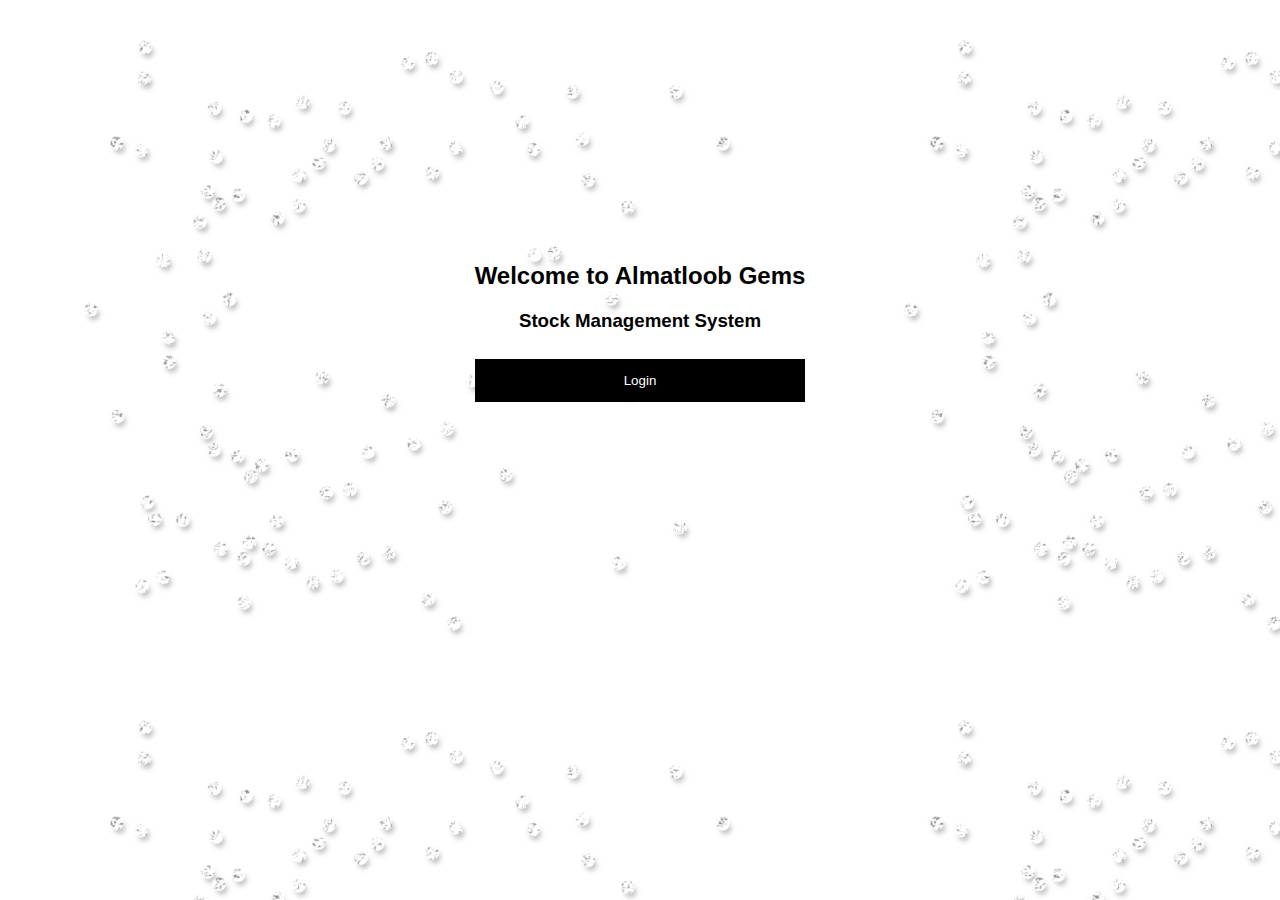
<file: index.html>
<!DOCTYPE html>
<html>
<head>
<meta name="viewport" content="width=device-width, initial-scale=1">
<style>
body {font-family: Arial, Helvetica, sans-serif; background-image: url("edit1.png")}

/* Full-width input fields */
input[type=text], input[type=password] {
  width: 100%;
  padding: 12px 20px;
  margin: 8px 0;
  display: inline-block;
  border: 1px solid #ccc;
  box-sizing: border-box;
}

/* Set a style for all buttons */
button {
  background-color: #4CAF50;
  color: white;
  padding: 14px 20px;
  margin: 8px 0;
  border: none;
  cursor: pointer;
  width: 100%;
}

button:hover {
  opacity: 0.8;
}

/* Center the image and position the close button */
.imgcontainer {
  text-align: center;
  margin: 24px 0 12px 0;
  position: relative;
}

img.bck {
  width: 40%;
  border-radius: 50%;
}

.container {
  padding: 16px;
}

span.psw {
  float: right;
  padding-top: 16px;
}

/* The Modal (background) */
.modal {
  display: none; /* Hidden by default */
  position: fixed; /* Stay in place */
  z-index: 1; /* Sit on top */
  left: 0;
  top: 0;
  width: 100%; /* Full width */
  height: 100%; /* Full height */
  overflow: auto; /* Enable scroll if needed */
  background-color: rgb(0,0,0); /* Fallback color */
  background-color: rgba(0,0,0,0.4); /* Black w/ opacity */
  padding-top: 60px;
}

/* Modal Content/Box */
.modal-content {
  background-color: #fefefe;
  margin: 5% auto 15% auto; /* 5% from the top, 15% from the bottom and centered */
  border: 1px solid #888;
  width: 80%; /* Could be more or less, depending on screen size */
}

/* The Close Button (x) */
.close {
  position: absolute;
  right: 25px;
  top: 0;
  color: #000;
  font-size: 35px;
  font-weight: bold;
}

.close:hover,
.close:focus {
  color: red;
  cursor: pointer;
}

/* Add Zoom Animation */
.animate {
  -webkit-animation: animatezoom 0.6s;
  animation: animatezoom 0.6s
}

@-webkit-keyframes animatezoom {
  from {-webkit-transform: scale(0)}
  to {-webkit-transform: scale(1)}
}

@keyframes animatezoom {
  from {transform: scale(0)}
  to {transform: scale(1)}
}

/* Change styles for span and cancel button on extra small screens */
@media screen and (max-width: 300px) {
  span.psw {
     display: block;
     float: none;
  }
  .cancelbtn {
     width: 100%;
  }
}
</style>
</head>
<body>
<center>
  <br><br><br><br><br><br><br><br><br><br><br><br><br>
  <h2>Welcome to Almatloob Gems</h2><h3> Stock Management System</h3>
  <button onclick="document.getElementById('id01').style.display='block'" style="width:330px; background-color: black">Login</button>
</center>
<div id="id01" class="modal" >

  <form class="modal-content animate" action="login_target.php" method="POST">
    <div class="imgcontainer" style="background-image: url('edit1.png')">
      <span onclick="document.getElementById('id01').style.display='none'" class="close" title="Close Modal">&times;</span>
      <img src="diamond.png" alt="Faiq" class="bck">
      <center><h2>Almatloob Gems</h2></center>
    </div>

    <div class="container">
      <label for="uname"><b>Username</b></label>
      <input type="text" placeholder="Enter Username" name="uname" required>

      <label for="psw"><b>Password</b></label>
      <input type="password" placeholder="Enter Password" name="psw" required>

      <button type="submit" style="background-color:black">Login</button>
    </div>
  </form>
</div>

<script>
// Get the modal
var modal = document.getElementById('id01');

// When the user clicks anywhere outside of the modal, close it
window.onclick = function(event) {
    if (event.target == modal) {
        modal.style.display = "none";
    }
}
</script>

</body>
</html>
</file>
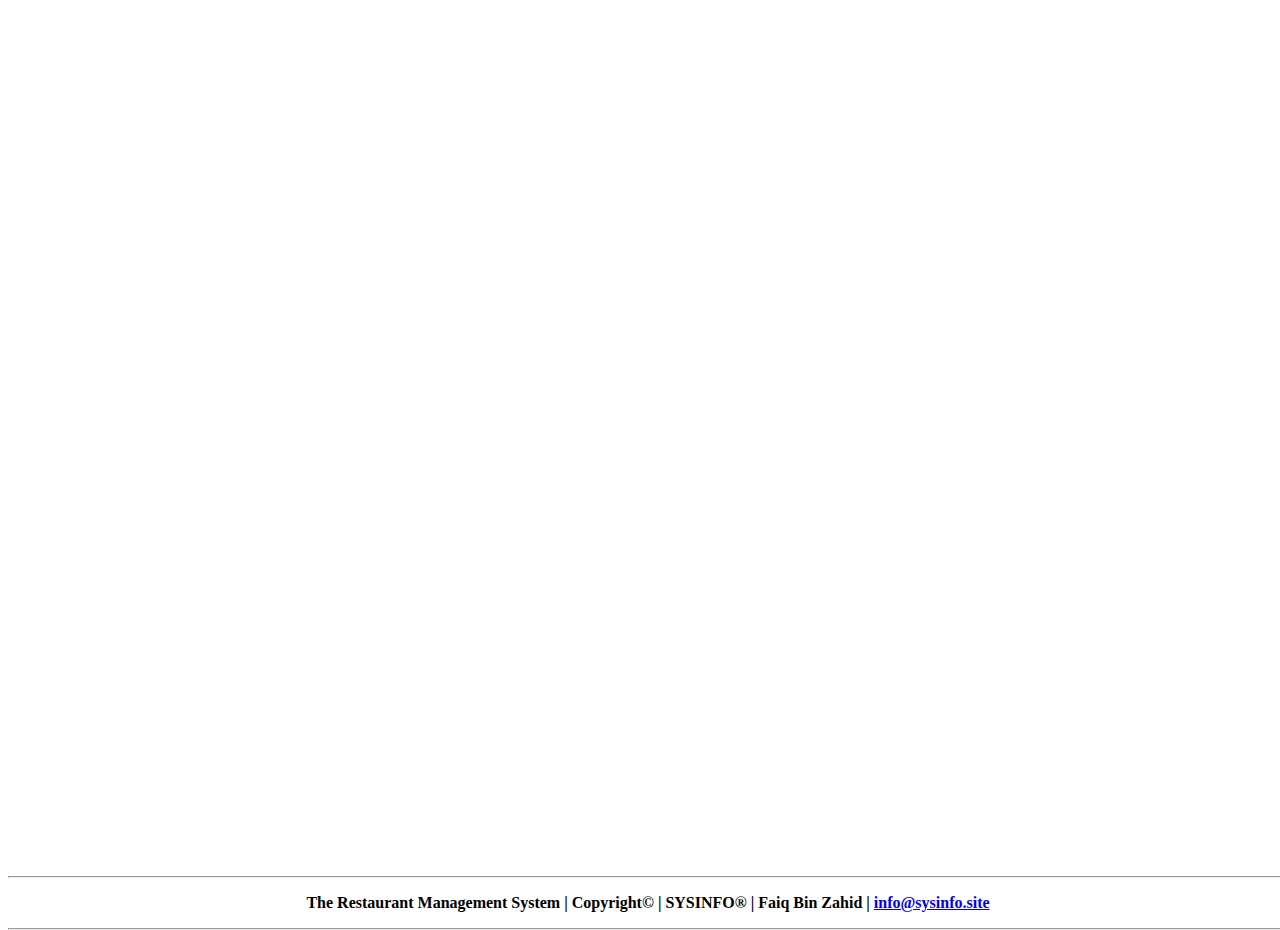
<file: footer.html>
<html>

<head>
    <link rel="stylesheet" type="text/css" href="main.css" />
</head>
<footer id="footer">
    <hr>
    <p class="footer" align="center"><strong>The Restaurant Management System | Copyright© | SYSINFO® | Faiq Bin Zahid |  <a href="mailto:info@sysinfo.site">
    info@sysinfo.site</a> </strong></p>
    <hr>
</footer>

</html>
</file>
<file: main.css>
#page-container {
    position: relative;
    min-height: 100vh;
}

#content-wrap {
    padding-bottom: 2.5rem;
    /* Footer height */
}

#footer {
    position: absolute;
    bottom: 0;
    width: 100%;
    height: 2.0rem;
    /* Footer height */
}
</file>
